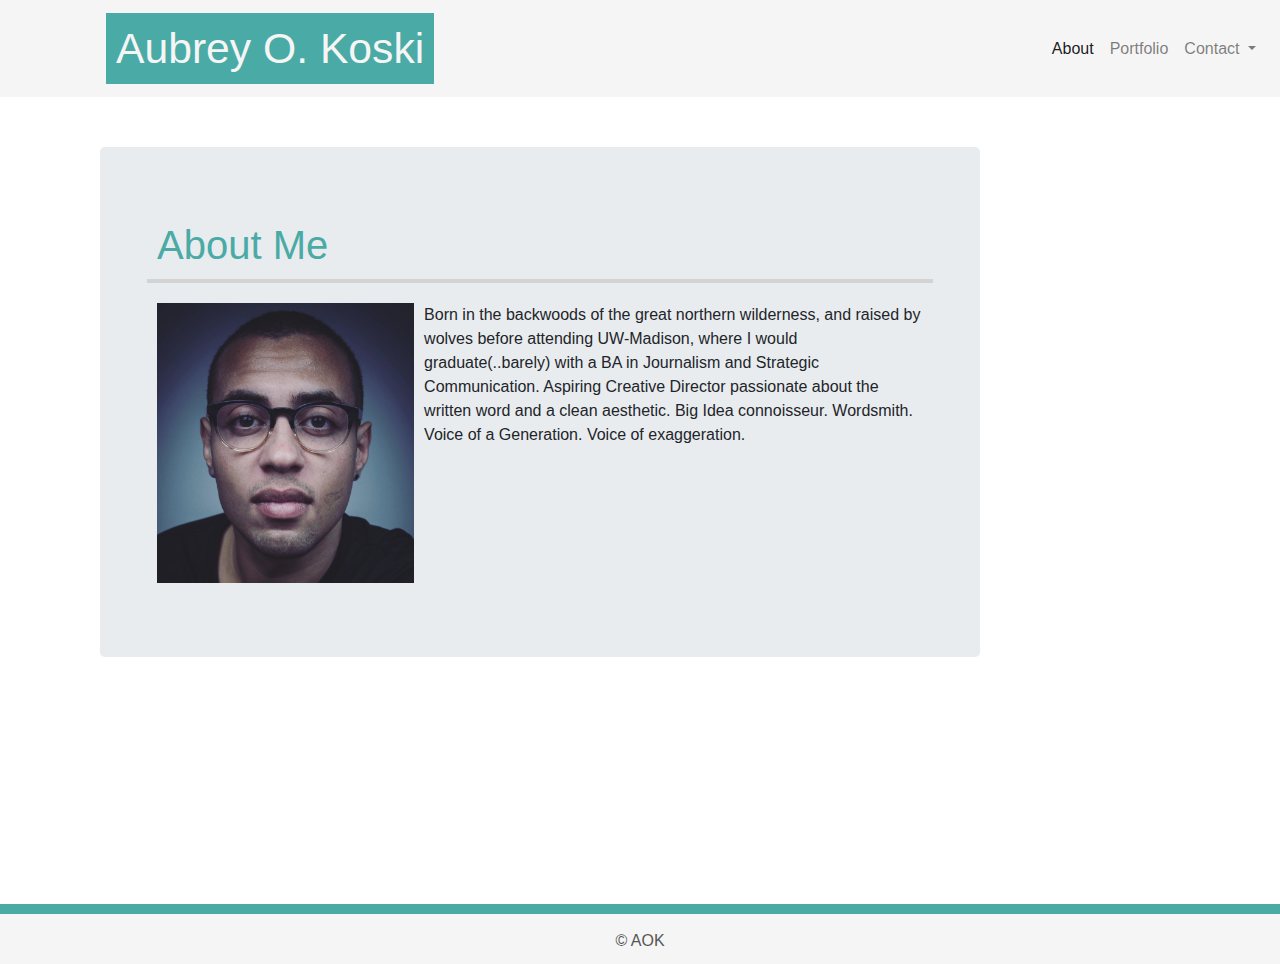
<file: index.html>
<!DOCTYPE html>
<html lang="en">
<head>
  <title>AOK</title>
  <meta charset="utf-8">
  <meta name="viewport" content="width=device-width, initial-scale=1">
  <script
  src="https://code.jquery.com/jquery-3.4.1.min.js"
  integrity="sha256-CSXorXvZcTkaix6Yvo6HppcZGetbYMGWSFlBw8HfCJo="
  crossorigin="anonymous"></script>
  <script src="https://stackpath.bootstrapcdn.com/bootstrap/4.3.1/js/bootstrap.bundle.min.js" integrity="sha384-xrRywqdh3PHs8keKZN+8zzc5TX0GRTLCcmivcbNJWm2rs5C8PRhcEn3czEjhAO9o" crossorigin="anonymous"></script>  
  <link rel="stylesheet" href="https://maxcdn.bootstrapcdn.com/bootstrap/4.0.0/css/bootstrap.min.css">
  <link rel="stylesheet" type="text/css" href="main.css">
</head>
<body>

        <nav class="navbar navbar-expand-lg navbar-light navbar-inverse";>
                <a class="navbar-brand" href="#"><h4 class="nav-header">Aubrey O. Koski</h4></a>        <button class="navbar-toggler" data-toggle="collapse" data-target="#navbarSupportedContent" aria-controls="navbarSupportedContent" aria-expanded="false" aria-label="Toggle navigation">
                  <span class="navbar-toggler-icon"></span>
                </button>
            
                <div class="collapse navbar-collapse" id="navbarSupportedContent">
                  <ul class="navbar-nav justify-content-right">
                    <li class="nav-item active">
                      <a class="nav-link" href="index.html">About <span class="sr-only">(current)</span></a>
                    </li>
                    <li class="nav-item">
                      <a class="nav-link" href="portfolio.html">Portfolio</a>
                    </li>
                    <li class="nav-item dropdown">
                      <a class="nav-link dropdown-toggle" href="contact.html" id="navbarDropdown" role="button" data-toggle="dropdown" aria-haspopup="true" aria-expanded="false">
                        Contact
                      </a>
                      <div class="dropdown-menu" aria-labelledby="navbarDropdown">
                        <a class="dropdown-item" href="contact.html">contact form</a>
                      </div>
                    </li>   
                  </ul>
          
        </nav>

    <div class="jumbotron">
        <div class="container">
            <h1>About Me</h1>      
            <div class="row">
                    <div class="col-md-12">
                      <img src="image.jpg" class="img-responsive float-left"  alt="Image">
                      <p class = "btext">Born in the backwoods of the great northern wilderness, and raised by wolves before attending UW-Madison, where I would graduate(..barely) with a BA in Journalism and Strategic Communication. Aspiring Creative Director passionate about the written word and a clean aesthetic. Big Idea connoisseur. Wordsmith. Voice of a Generation. Voice of exaggeration. 

                        </p>  
                    </div>
                 
                
            </div>
                
        </div>
    </div>
          

    </div>      
<footer class="container-fluid text-center ftr">
    <p id="ftrtext">© AOK </p>
</footer>
        
</body>
</html>
</file>
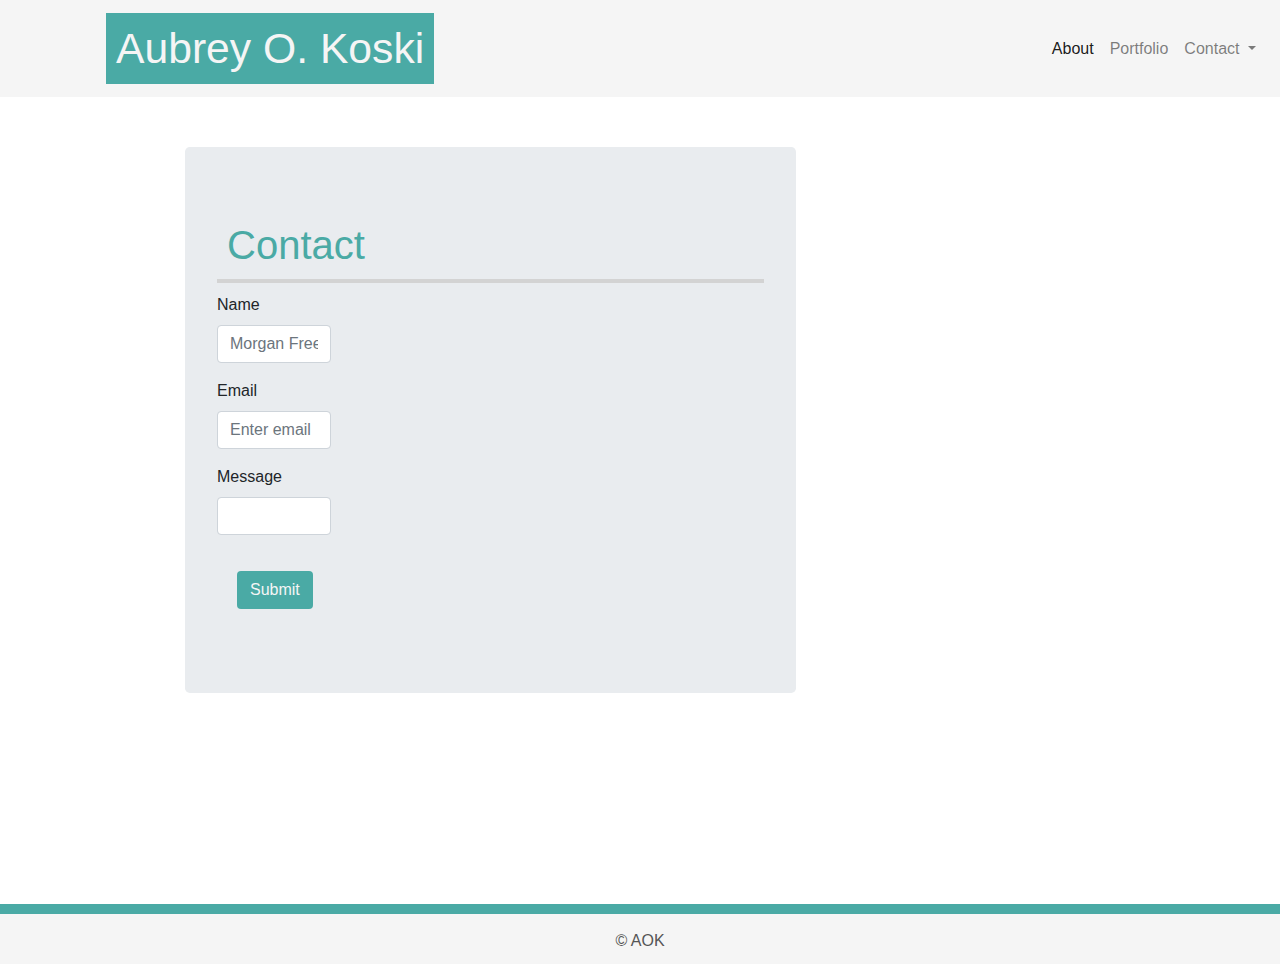
<file: contact.html>
<!DOCTYPE html>
<html lang="en">
<head>
  <title>contact</title>
  <meta charset="utf-8">
  <meta name="viewport" content="width=device-width, initial-scale=1">
  <script
  src="https://code.jquery.com/jquery-3.4.1.min.js"
  integrity="sha256-CSXorXvZcTkaix6Yvo6HppcZGetbYMGWSFlBw8HfCJo="
  crossorigin="anonymous"></script>
  <script src="https://stackpath.bootstrapcdn.com/bootstrap/4.3.1/js/bootstrap.bundle.min.js" integrity="sha384-xrRywqdh3PHs8keKZN+8zzc5TX0GRTLCcmivcbNJWm2rs5C8PRhcEn3czEjhAO9o" crossorigin="anonymous"></script>  
  <link rel="stylesheet" href="https://maxcdn.bootstrapcdn.com/bootstrap/4.0.0/css/bootstrap.min.css">
  <link rel="stylesheet" type="text/css" href="main.css">
</head>
<body>

        <nav class="navbar navbar-expand-lg navbar-light navbar-inverse";>
                <a class="navbar-brand" href="#"><h4 class="nav-header">Aubrey O. Koski</h4></a>        <button class="navbar-toggler" data-toggle="collapse" data-target="#navbarSupportedContent" aria-controls="navbarSupportedContent" aria-expanded="false" aria-label="Toggle navigation">
                  <span class="navbar-toggler-icon"></span>
                </button>
            
                <div class="collapse navbar-collapse" id="navbarSupportedContent">
                  <ul class="navbar-nav justify-content-right">
                    <li class="nav-item active">
                      <a class="nav-link" href="index.html">About <span class="sr-only">(current)</span></a>
                    </li>
                    <li class="nav-item">
                      <a class="nav-link" href="portfolio.html">Portfolio</a>
                    </li>
                    <li class="nav-item dropdown">
                      <a class="nav-link dropdown-toggle" href="contact.html" id="navbarDropdown" role="button" data-toggle="dropdown" aria-haspopup="true" aria-expanded="false">
                        Contact
                      </a>
                      <div class="dropdown-menu" aria-labelledby="navbarDropdown">
                            <a class="dropdown-item" href="contact.html">contact form</a>
                      </div>
                    </li>   
                  </ul>
          
              </nav>

   <div class="container">
        <div class="jumbotron">

            <h1>Contact</h1>      
            <div class="row">
                <div class="col-md-3">
                    <form>
                        <div class="form-group">
                          <label for="exampleInputEmail1">Name</label>
                          <input type="email" class="form-control" id="exampleInputEmail1" aria-describedby="emailHelp" placeholder="Morgan Freeman">
                          
                        </div>
                        <div class="form-group">
                            <label for="exampleInputEmail1">Email</label>
                            <input type="email" class="form-control" id="exampleInputEmail1" aria-describedby="emailHelp" placeholder="Enter email">
                            
                          </div>
                        <div class="form-group">
                              <label for="exampleInputEmail1">Message</label>
                              <input type="email" class="form-control" id="exampleInputEmail1" aria-describedby="emailHelp" >                            
                        </div>
                        <button type="submit" class="btn">Submit</button>
                    </form>

                </div>

               
                 
            </div>
            </div>
        </div>
  </div>
          

  </div>      
<footer class="container-fluid text-center ftr">
    <p id="ftrtext">© AOK </p>
</footer>
        
</body>
</html>
</file>
<file: main.css>
body {
    background-image: url("https://mdbootstrap.com/img/Photos/Horizontal/Nature/full page/img(11).jpg") ;
    height: 100%;

    /* Center and scale the image nicely */
  
    
    background-size: auto;
  }




/* Remove the navbar's default margin-bottom and rounded borders */ 
.navbar {
    background-color: whitesmoke;
    margin-bottom: 0;
    border-radius: 0;
  }


.nav-link,
.navbar-brand {
  color: #4aaaa5;
  cursor: pointer;
}
  
  /* Set height of the grid so .sidenav can be 100% (adjust as needed) */
.row.content {height: 450px}
  
  /* Set white background color and 100% height */
.sidenav {
    padding-top: 20px;
    background-color: #f1f1f1;
    height: 100%;
  }
  
  /* Set black background color, white text and some padding */
footer {
    height: 4em;
    background-color: #555;
    color: white;
    padding: 15px;
  }
  
  /* On small screens, set height to 'auto' for sidenav and grid */
  @media screen and (max-width: 767px) {
.sidenav {
      height: auto;
      padding: 15px;
    }

.row.content {height:auto;} 
  }

.navbar-collapse {
    justify-content: flex-end;
  }
  

.nav-header {
    font-size: 32pt ;
    background-color: #4aaaa5;
    color: whitesmoke;
    margin-left: 90px;
    margin-bottom: 0px;
    padding: 10px;
    height: 100%;
}

.jumbotron {
    margin-top: 50px;
    margin-left: 100px;
    margin-right: 300px;
    max-width: 55%;
    min-width: fit-content;
    margin-bottom: auto;
}

h1 {
    padding: 10px;
    color: #4aaaa5;
    border-bottom: lightgrey 3pt solid;
    margin-bottom: 10px;
    
    }

.imgtext {
background-color: #4aaaa5 ;
color: #f1f1f1;
text-align: center;

}


.ftr {
    border-top: #4aaaa5 10px solid;
    background-color: whitesmoke;
    position: absolute;
    height: 60px;
    margin: 0 auto -4em;
    bottom: 0;
   
}


#ftrtext {
    color: #555 ;
    margin-bottom:0;
}


.btext { 
    margin: auto;
    padding: 10px;

}

.btn {
    background-color:#4aaaa5;
    color: whitesmoke;
    margin: 20px; 
}

@media screen and (max-width: 768px) {
    .ftr{
        bottom: inherit;
    }
  }


  .img-responsive {
      max-height: 300px;
      max-width: 400px;
      padding: 10px;
  }
</file>
